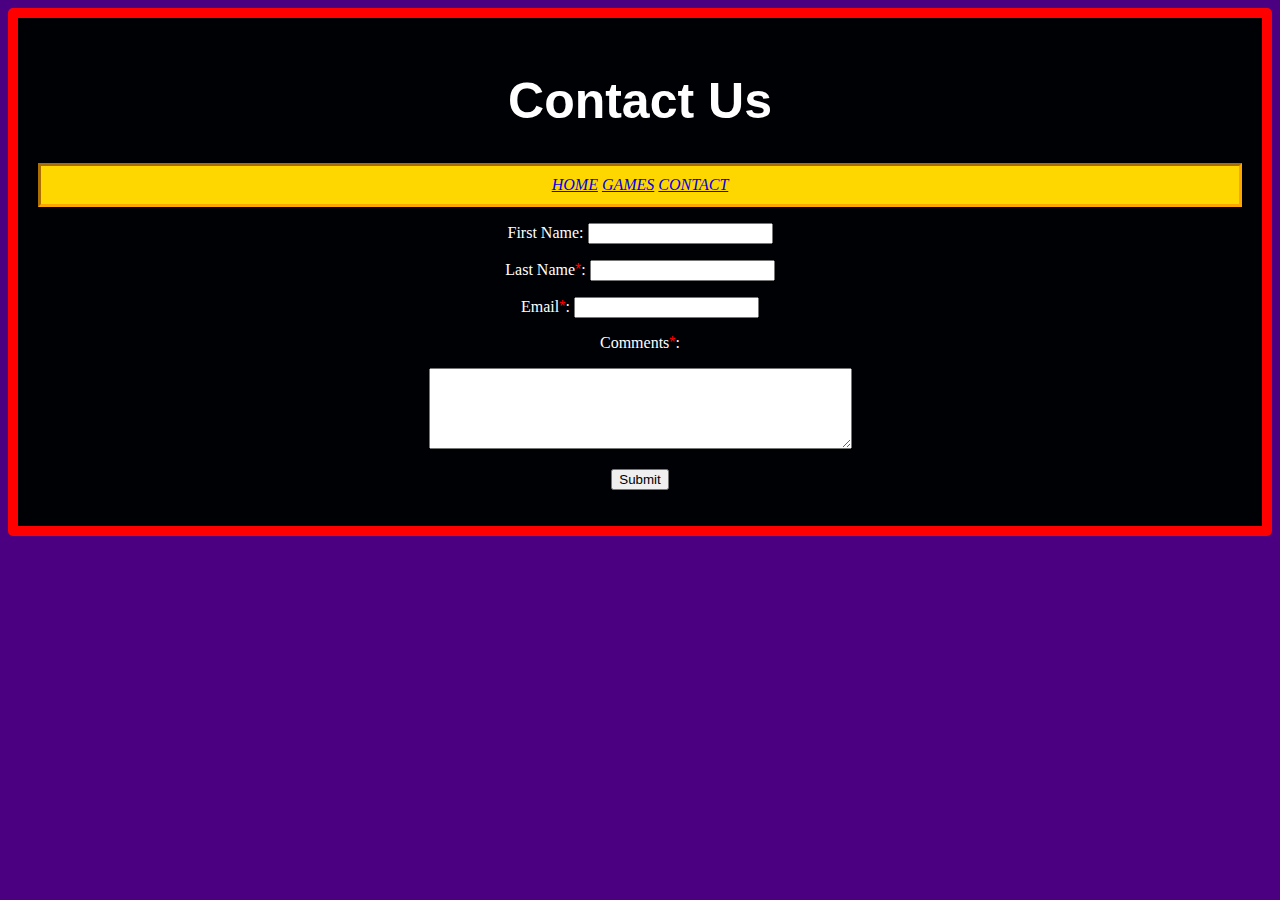
<file: contact.html>
<!DOCTYPE html>
<html>
    <link rel="stylesheet" href="css/style.css">
<head>
    <title>Thomas's Video Game Store</title>
    <meta name="viewport" content="width=device-width,initial-scale=1">
</head>
<body>
<div class="container">
    <h1>Contact Us</h1>
    <div class="link"><span><a href="index.html">HOME</a></span>
    <span><a href="menu.html">GAMES</a></span>
    <span><a href="contact.html">CONTACT</a></span></div>
    <form>
    <p>First Name:
    <input type="text" name="firstname"></p>
    <p>Last Name<span class="requiredinfo">*</span>:
    <input type="text" name="lastname" required></p>
    <p>Email<span class="requiredinfo">*</span>:
    <input type="email" name="email" required></p>
    <p>Comments<span class="requiredinfo">*</span>:</p>
    <p><textarea name="comment" rows="5" cols="50" required></textarea></p>
    <p><input type="submit"></p>
    </form>
    </div>
</body>
</html>
</file>
<file: css/style.css>
body{
    background-color: indigo;
}

.container{
    background-color: #000104;
    font-family: 'Times New Roman', Times, serif;
    color: white;
    text-align: center;
    border: solid red 10px;
    border-radius: 5px;
    padding: 20px;
}

.link{
    background-color: gold;
    padding: 10px;
    font-style: italic;
    border: inset orange 3px;
    margin-bottom: 10px;
}

h1{
    font-size: 50px;
    font-family: Impact, Haettenschweiler, 'Arial Narrow Bold', sans-serif;
}

#picture{
    size: 5em;
    border: solid cyan 5px;
    border-radius: 3px;
}

.requiredinfo{
    color: red;
    size: 3px;
    font-family: Arial, Helvetica, sans-serif;
}

.col-sm{
    max-width: 50em;
    height: auto;
    text-align: left;
    font-family: Georgia, 'Times New Roman', Times, serif;
}

.img {
    align-content: left;
    margin-bottom: 20px;
}
</file>
